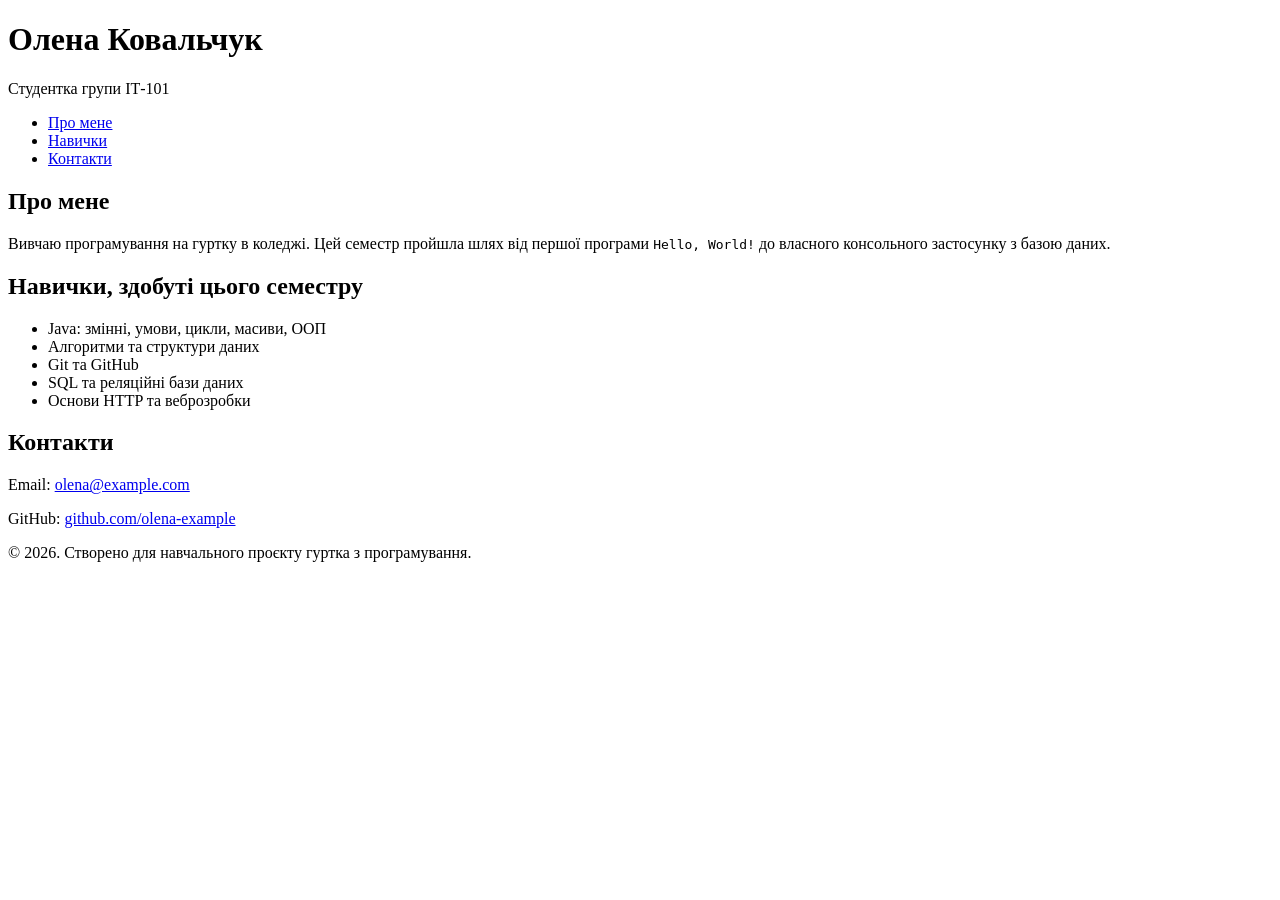
<file: semester-1/060-veb-http-final-proekt/src/060-osnovy-html/index.html>
<!DOCTYPE html>
<html lang="uk">
<head>
    <meta charset="UTF-8">
    <title>Профіль студента</title>
</head>
<body>
    <header>
        <h1>Олена Ковальчук</h1>
        <p>Студентка групи ІТ-101</p>
    </header>

    <nav>
        <ul>
            <li><a href="#about">Про мене</a></li>
            <li><a href="#skills">Навички</a></li>
            <li><a href="#contact">Контакти</a></li>
        </ul>
    </nav>

    <main>
        <section id="about">
            <h2>Про мене</h2>
            <p>
                Вивчаю програмування на гуртку в коледжі. Цей семестр пройшла шлях
                від першої програми <code>Hello, World!</code> до власного
                консольного застосунку з базою даних.
            </p>
        </section>

        <section id="skills">
            <h2>Навички, здобуті цього семестру</h2>
            <ul>
                <li>Java: змінні, умови, цикли, масиви, ООП</li>
                <li>Алгоритми та структури даних</li>
                <li>Git та GitHub</li>
                <li>SQL та реляційні бази даних</li>
                <li>Основи HTTP та веброзробки</li>
            </ul>
        </section>

        <section id="contact">
            <h2>Контакти</h2>
            <p>Email: <a href="mailto:olena@example.com">olena@example.com</a></p>
            <p>GitHub: <a href="https://github.com" target="_blank">github.com/olena-example</a></p>
        </section>
    </main>

    <footer>
        <p>&copy; 2026. Створено для навчального проєкту гуртка з програмування.</p>
    </footer>
</body>
</html>
</file>
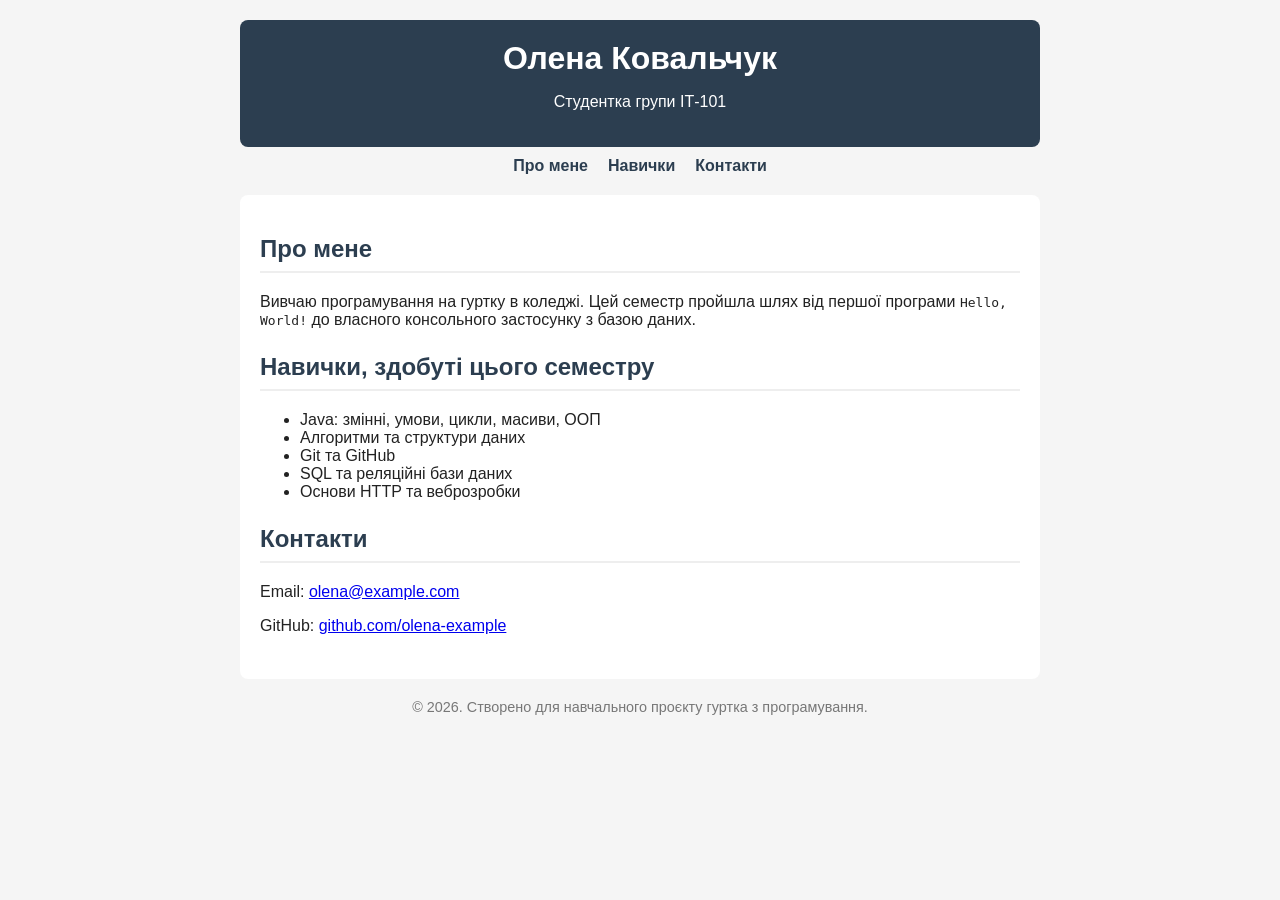
<file: semester-1/060-veb-http-final-proekt/src/070-osnovy-css/index.html>
<!DOCTYPE html>
<html lang="uk">
<head>
    <meta charset="UTF-8">
    <title>Профіль студента</title>
    <link rel="stylesheet" href="style.css">
</head>
<body>
    <header>
        <h1>Олена Ковальчук</h1>
        <p>Студентка групи ІТ-101</p>
    </header>

    <nav>
        <ul>
            <li><a href="#about">Про мене</a></li>
            <li><a href="#skills">Навички</a></li>
            <li><a href="#contact">Контакти</a></li>
        </ul>
    </nav>

    <main>
        <section id="about">
            <h2>Про мене</h2>
            <p>
                Вивчаю програмування на гуртку в коледжі. Цей семестр пройшла шлях
                від першої програми <code>Hello, World!</code> до власного
                консольного застосунку з базою даних.
            </p>
        </section>

        <section id="skills">
            <h2>Навички, здобуті цього семестру</h2>
            <ul>
                <li>Java: змінні, умови, цикли, масиви, ООП</li>
                <li>Алгоритми та структури даних</li>
                <li>Git та GitHub</li>
                <li>SQL та реляційні бази даних</li>
                <li>Основи HTTP та веброзробки</li>
            </ul>
        </section>

        <section id="contact">
            <h2>Контакти</h2>
            <p>Email: <a href="mailto:olena@example.com">olena@example.com</a></p>
            <p>GitHub: <a href="https://github.com" target="_blank">github.com/olena-example</a></p>
        </section>
    </main>

    <footer>
        <p>&copy; 2026. Створено для навчального проєкту гуртка з програмування.</p>
    </footer>
</body>
</html>
</file>
<file: semester-1/060-veb-http-final-proekt/src/070-osnovy-css/style.css>
/* Базова стилізація для index.html із заняття 060. */

body {
    font-family: Arial, sans-serif;
    max-width: 800px;
    margin: 0 auto;
    padding: 20px;
    background-color: #f5f5f5;
    color: #222;
}

header {
    background-color: #2c3e50;
    color: white;
    padding: 20px;
    border-radius: 8px;
    text-align: center;
}

header h1 {
    margin: 0 0 8px 0;
}

/* nav - навігаційне меню в один рядок замість вертикального списку */
nav ul {
    list-style: none;
    display: flex;
    gap: 20px;
    padding: 10px 0;
    justify-content: center;
    margin: 0;
}

nav a {
    color: #2c3e50;
    text-decoration: none;
    font-weight: bold;
}

nav a:hover {
    text-decoration: underline;
}

main {
    background-color: white;
    padding: 20px;
    border-radius: 8px;
    margin-top: 10px;
}

section {
    margin-bottom: 24px;
}

section h2 {
    color: #2c3e50;
    border-bottom: 2px solid #eee;
    padding-bottom: 8px;
}

footer {
    text-align: center;
    color: #777;
    margin-top: 20px;
    font-size: 0.9em;
}
</file>
